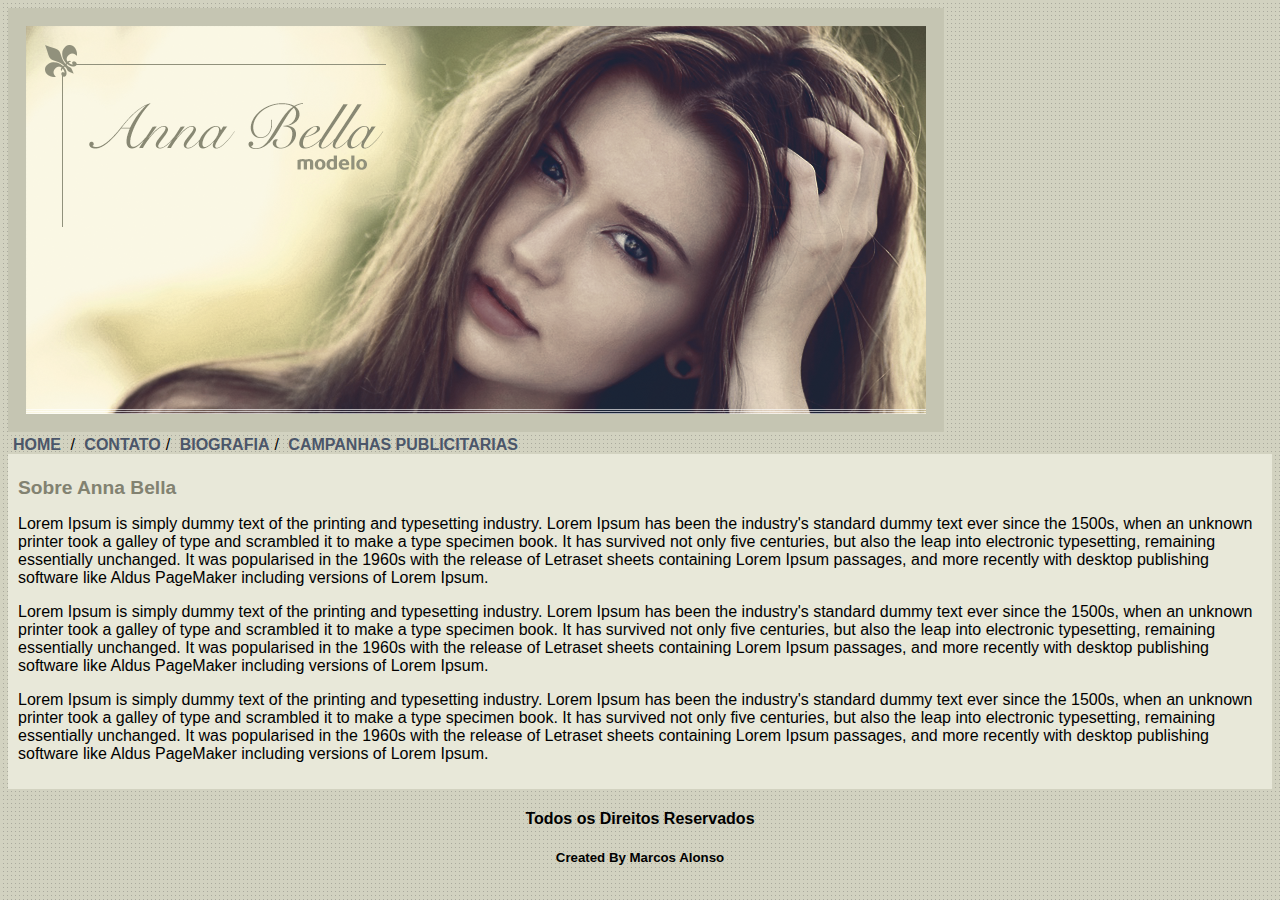
<file: index.html>
<!DOCTYPE html>
<html lang="en">
<head>
    <meta charset="UTF-8">
    <meta name="viewport" content="width=device-width, initial-scale=1.0">
    <title>Anna Bella Oficial</title>

    <link rel="stylesheet" type="text/css" href="css/estilos.css">
</head>
<body>
      <div id="principal">

        <img src="css/capa.png"

        <div id="menu">
              <a href="index.html">HOME</a> /
              <a href="contato.html">CONTATO</a>/
              <a href="biografia.html">BIOGRAFIA</a>/
              <a href="campanhaspublicitarias.html">CAMPANHAS PUBLICITARIAS</a>
        </div>
             <div id="conteudo">
                <h1>Sobre Anna Bella</h1>

                <p>Lorem Ipsum is simply dummy text of the printing and typesetting industry.
                    Lorem Ipsum has been the industry's standard dummy text ever since the 1500s,
                    when an unknown printer took a galley of type and scrambled it to make a type specimen book.
                    It has survived not only five centuries, but also the leap into electronic typesetting, remaining essentially unchanged.
                    It was popularised in the 1960s with the release of Letraset sheets containing Lorem Ipsum passages,
                    and more recently with desktop publishing software like Aldus PageMaker including versions of Lorem Ipsum.</p>


                <p>Lorem Ipsum is simply dummy text of the printing and typesetting industry.
                    Lorem Ipsum has been the industry's standard dummy text ever since the 1500s,
                    when an unknown printer took a galley of type and scrambled it to make a type specimen book.
                    It has survived not only five centuries, but also the leap into electronic typesetting, remaining essentially unchanged.
                    It was popularised in the 1960s with the release of Letraset sheets containing Lorem Ipsum passages,
                    and more recently with desktop publishing software like Aldus PageMaker including versions of Lorem Ipsum.</p>

                 <p>Lorem Ipsum is simply dummy  text of the printing and typesetting industry.
                    Lorem Ipsum has been the industry's standard dummy text ever since the 1500s,
                    when an unknown printer took a galley of type and scrambled it to make a type specimen book.
                    It has survived not only five centuries, but also the leap into electronic typesetting, remaining essentially unchanged.
                    It was popularised in the 1960s with the release of Letraset sheets containing Lorem Ipsum passages,
                    and more recently with desktop publishing software like Aldus PageMaker including versions of Lorem Ipsum.</p>
             </div>
             <div id="rodape">
                <h4>Todos os Direitos Reservados</h4>
                <h5>Created By Marcos Alonso</h5>
             </div>
      </div>
</body>
</html>
</file>
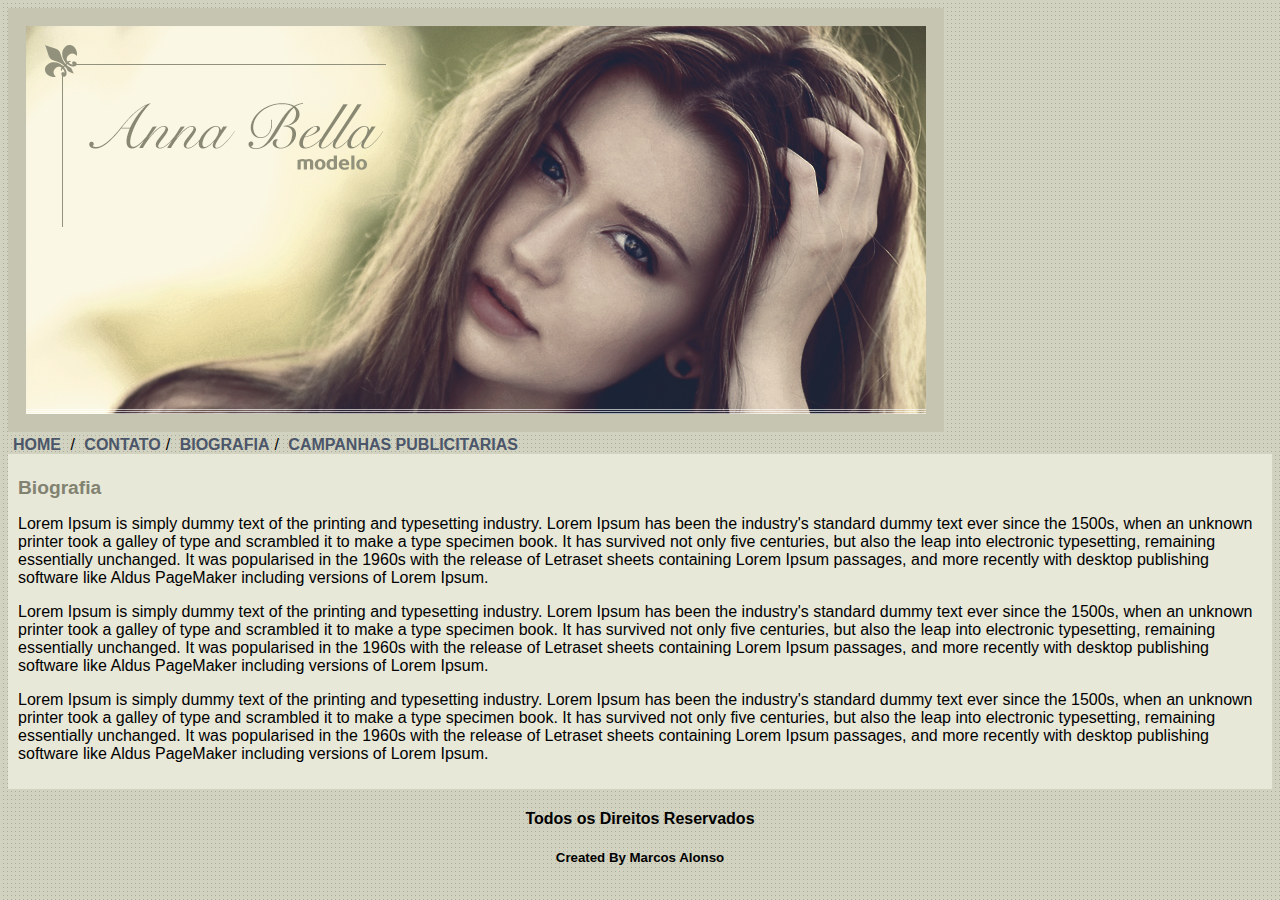
<file: biografia.html>
<!DOCTYPE html>
<html lang="en">
<head>
    <meta charset="UTF-8">
    <meta name="viewport" content="width=device-width, initial-scale=1.0">
    <title>Anna Bella - Biografia</title>

    <link rel="stylesheet" type="text/css" href="css/estilos.css">
</head>
<body>
      <div id="principal">

        <img src="css/capa.png"

        <div id="menu">
              <a href="index.html">HOME</a> /
              <a href="contato.html">CONTATO</a>/
              <a href="biografia.html">BIOGRAFIA</a>/
              <a href="campanhaspublicitarias.html">CAMPANHAS PUBLICITARIAS</a>
        </div>
             <div id="conteudo">
                <h1>Biografia</h1>

                <p>Lorem Ipsum is simply dummy text of the printing and typesetting industry.
                    Lorem Ipsum has been the industry's standard dummy text ever since the 1500s,
                    when an unknown printer took a galley of type and scrambled it to make a type specimen book.
                    It has survived not only five centuries, but also the leap into electronic typesetting, remaining essentially unchanged.
                    It was popularised in the 1960s with the release of Letraset sheets containing Lorem Ipsum passages,
                    and more recently with desktop publishing software like Aldus PageMaker including versions of Lorem Ipsum.</p>


                <p>Lorem Ipsum is simply dummy text of the printing and typesetting industry.
                    Lorem Ipsum has been the industry's standard dummy text ever since the 1500s,
                    when an unknown printer took a galley of type and scrambled it to make a type specimen book.
                    It has survived not only five centuries, but also the leap into electronic typesetting, remaining essentially unchanged.
                    It was popularised in the 1960s with the release of Letraset sheets containing Lorem Ipsum passages,
                    and more recently with desktop publishing software like Aldus PageMaker including versions of Lorem Ipsum.</p>

                 <p>Lorem Ipsum is simply dummy  text of the printing and typesetting industry.
                    Lorem Ipsum has been the industry's standard dummy text ever since the 1500s,
                    when an unknown printer took a galley of type and scrambled it to make a type specimen book.
                    It has survived not only five centuries, but also the leap into electronic typesetting, remaining essentially unchanged.
                    It was popularised in the 1960s with the release of Letraset sheets containing Lorem Ipsum passages,
                    and more recently with desktop publishing software like Aldus PageMaker including versions of Lorem Ipsum.</p>
             </div>
             <div id="rodape">
                <h4>Todos os Direitos Reservados</h4>
                <h5>Created By Marcos Alonso</h5>
             </div>
      </div>
</body>
</html>
</file>
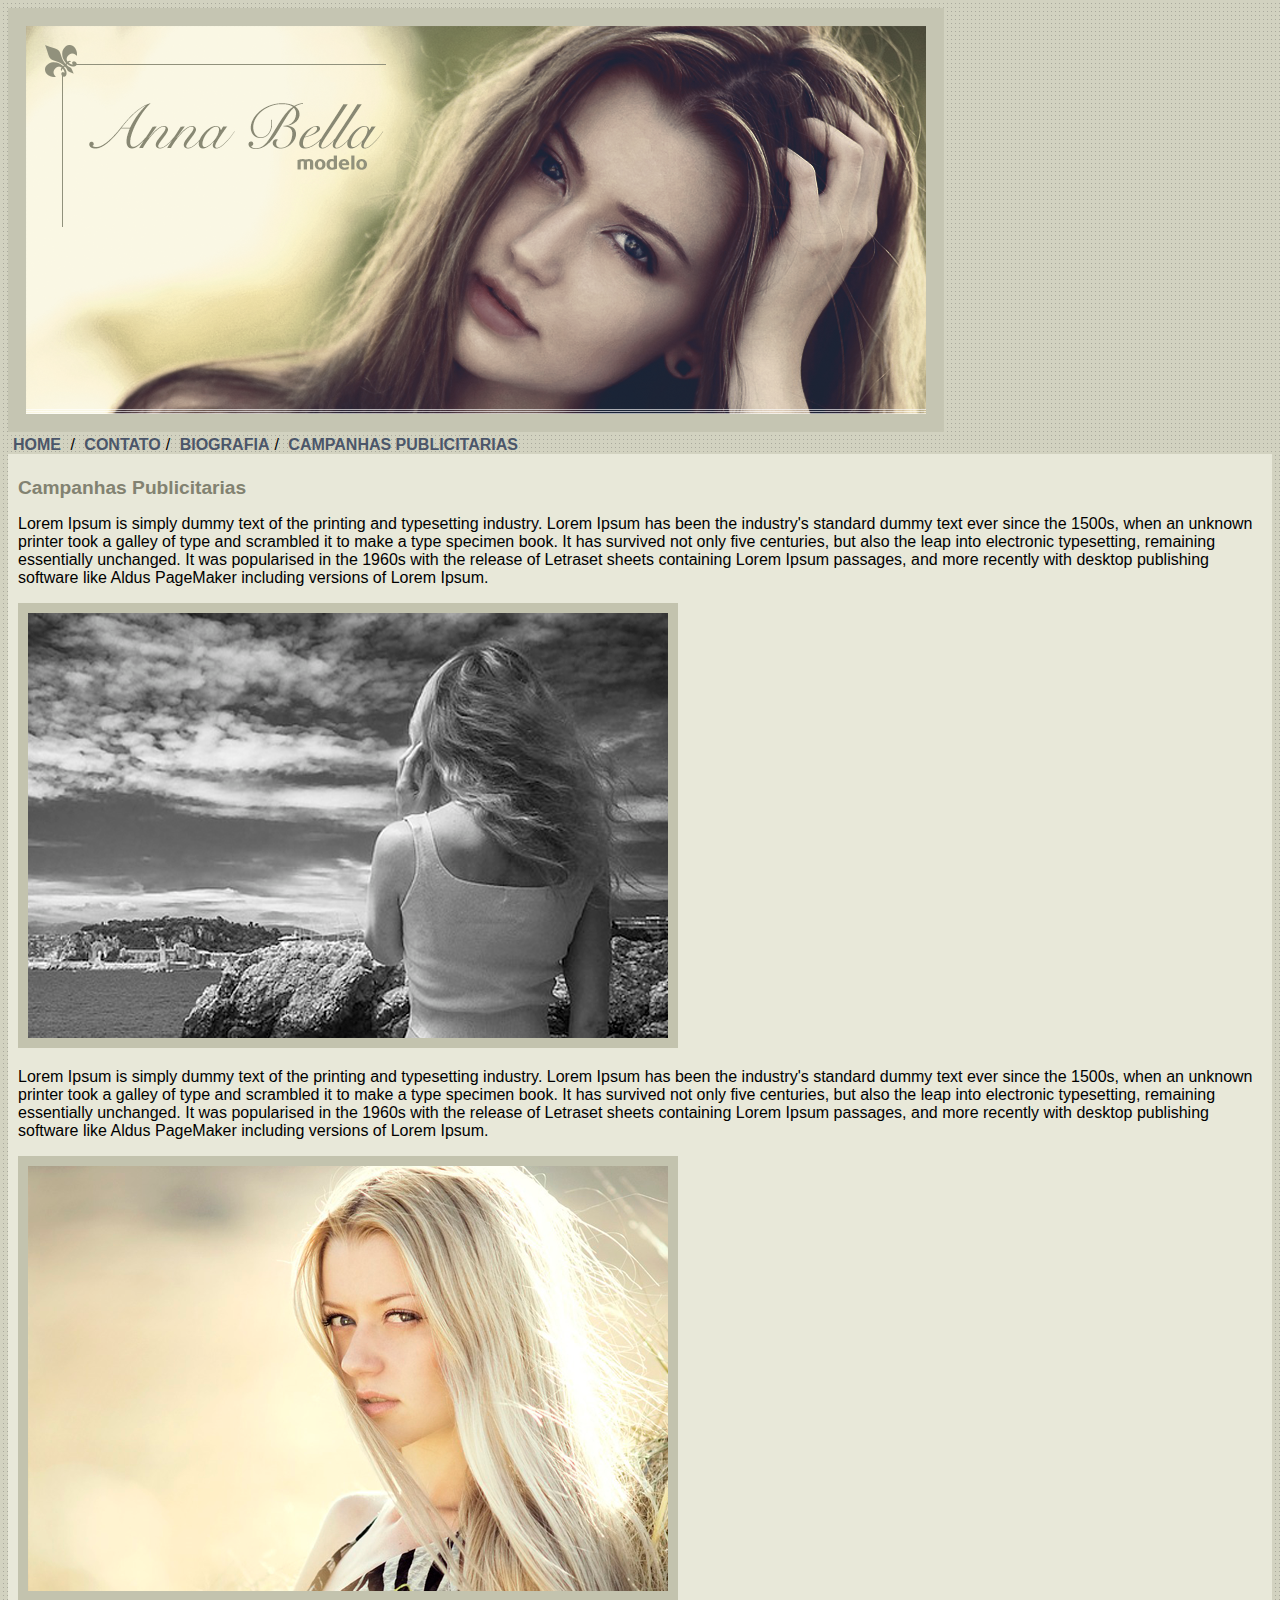
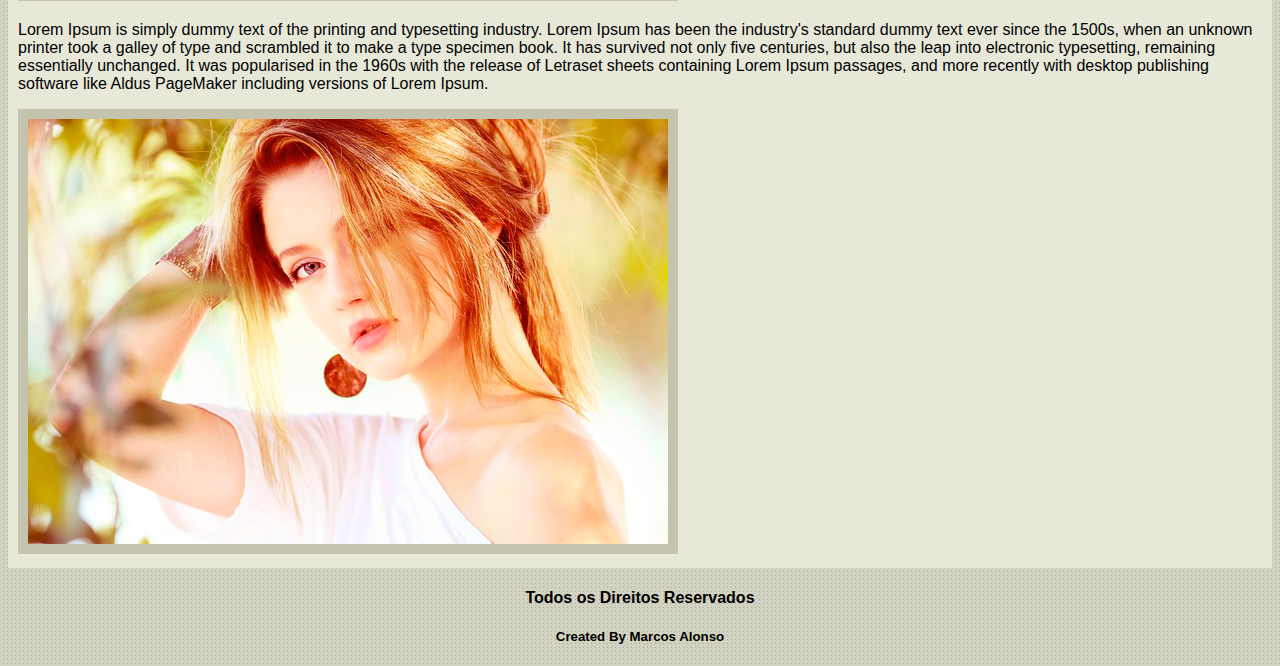
<file: campanhaspublicitarias.html>
<!DOCTYPE html>
<html lang="en">
<head>
    <meta charset="UTF-8">
    <meta name="viewport" content="width=device-width, initial-scale=1.0">
    <title>Anna Bella - Campanhas</title>

    <link rel="stylesheet" type="text/css" href="css/estilos.css">
</head>
<body>
      <div id="principal">

        <img src="css/capa.png"

        <div id="menu">
              <a href="index.html">HOME</a> /
              <a href="contato.html">CONTATO</a>/
              <a href="biografia.html">BIOGRAFIA</a>/
              <a href="campanhaspublicitarias.html">CAMPANHAS PUBLICITARIAS</a>
        </div>
             <div id="conteudo">
                <h1>Campanhas Publicitarias</h1>

                <p>Lorem Ipsum is simply dummy text of the printing and typesetting industry.
                    Lorem Ipsum has been the industry's standard dummy text ever since the 1500s,
                    when an unknown printer took a galley of type and scrambled it to make a type specimen book.
                    It has survived not only five centuries, but also the leap into electronic typesetting, remaining essentially unchanged.
                    It was popularised in the 1960s with the release of Letraset sheets containing Lorem Ipsum passages,
                    and more recently with desktop publishing software like Aldus PageMaker including versions of Lorem Ipsum.</p>
                

                <img src="css/foto1.png" class="img-campanha">

                <p>Lorem Ipsum is simply dummy text of the printing and typesetting industry.
                    Lorem Ipsum has been the industry's standard dummy text ever since the 1500s,
                    when an unknown printer took a galley of type and scrambled it to make a type specimen book.
                    It has survived not only five centuries, but also the leap into electronic typesetting, remaining essentially unchanged.
                    It was popularised in the 1960s with the release of Letraset sheets containing Lorem Ipsum passages,
                    and more recently with desktop publishing software like Aldus PageMaker including versions of Lorem Ipsum.</p>
               
                <img src="css/foto2.png" class="img-campanha">
                
                 <p>Lorem Ipsum is simply dummy  text of the printing and typesetting industry.
                    Lorem Ipsum has been the industry's standard dummy text ever since the 1500s,
                    when an unknown printer took a galley of type and scrambled it to make a type specimen book.
                    It has survived not only five centuries, but also the leap into electronic typesetting, remaining essentially unchanged.
                    It was popularised in the 1960s with the release of Letraset sheets containing Lorem Ipsum passages,
                    and more recently with desktop publishing software like Aldus PageMaker including versions of Lorem Ipsum.</p>
            
                <img src="css/foto3.png" class="img-campanha" >
               
            
            </div>
             <div id="rodape">
                <h4>Todos os Direitos Reservados</h4>
                <h5>Created By Marcos Alonso</h5>
             </div>
      </div>
</body>
</html>
</file>
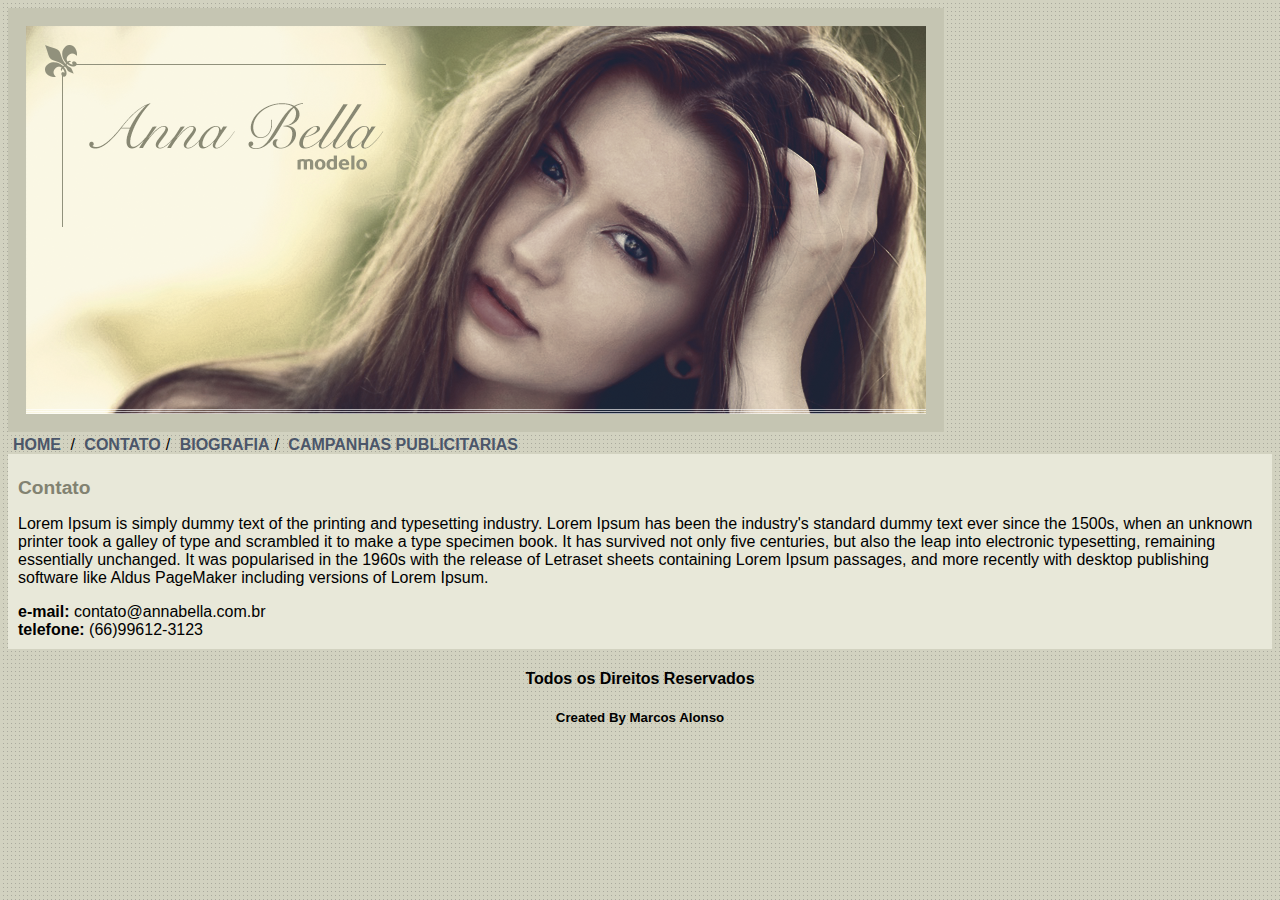
<file: contato.html>
<!DOCTYPE html>
<html lang="en">
<head>
    <meta charset="UTF-8">
    <meta name="viewport" content="width=device-width, initial-scale=1.0">
    <title>Anna Bella - Contato</title>

    <link rel="stylesheet" type="text/css" href="css/estilos.css">
</head>
<body>
      <div id="principal">

        <img src="css/capa.png"

        <div id="menu">
              <a href="index.html">HOME</a> /
              <a href="contato.html">CONTATO</a>/
              <a href="biografia.html">BIOGRAFIA</a>/
              <a href="campanhaspublicitarias.html">CAMPANHAS PUBLICITARIAS</a>
        </div>
             <div id="conteudo">
                <h1>Contato</h1>

                <p>Lorem Ipsum is simply dummy text of the printing and typesetting industry.
                    Lorem Ipsum has been the industry's standard dummy text ever since the 1500s,
                    when an unknown printer took a galley of type and scrambled it to make a type specimen book.
                    It has survived not only five centuries, but also the leap into electronic typesetting, remaining essentially unchanged.
                    It was popularised in the 1960s with the release of Letraset sheets containing Lorem Ipsum passages,
                    and more recently with desktop publishing software like Aldus PageMaker including versions of Lorem Ipsum.</p>
                 <div>
                    <Strong>e-mail:</Strong>
                    contato@annabella.com.br <br>
                    <Strong>telefone:</Strong>
                    (66)99612-3123
                 </div>
             </div>
             <div id="rodape">
                <h4>Todos os Direitos Reservados</h4>
                <h5>Created By Marcos Alonso</h5>
             </div>
      </div>
</body>
</html>
</file>
<file: css/estilos.css>
body{
 background: #d2d2c1 url('fundo.png') ;
 font: 16px Arial, Helvetica, sans-serif;
}

#principal {
    width: 900px;
}

#menu{
    background: #c5c5b2;
    padding: 18px ;
}
#conteudo{
    background: #e8e8d9;
    padding: 10px;
}
a {
   color: #4b566a;
   text-decoration: none;
   font-weight: bold;
   padding: 5px;
}
#rodape{
    text-align: center;
}
h1{
    color: #828271;
    font-size: 1.2em;
}
.img-campanha{
    border: 10px solid #c3c3ae;
}
</file>
